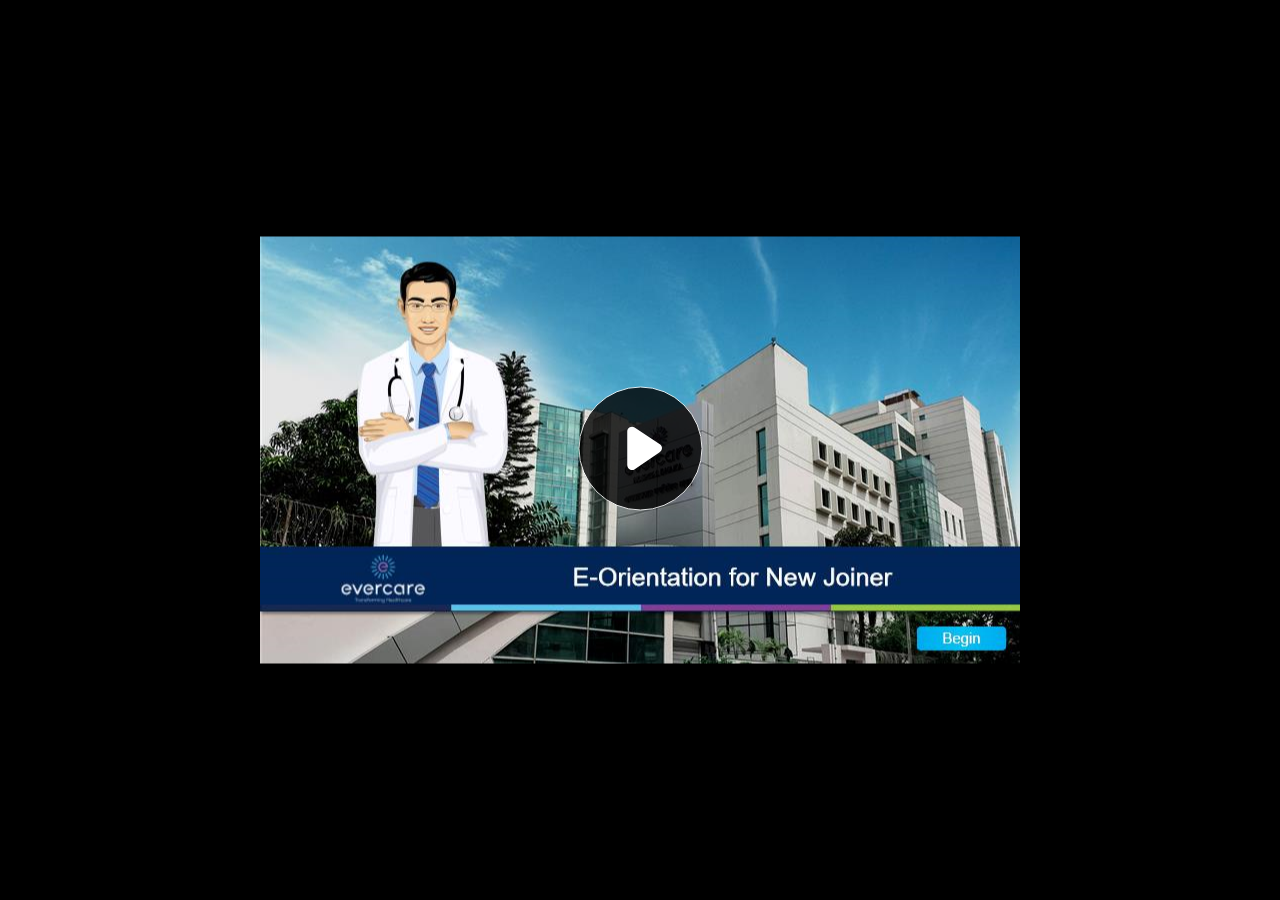
<file: index.html>
<!doctype html>
<html lang="en-US">
<head>
  <meta charset="utf-8">
  <!-- Created using Storyline 360 - http://www.articulate.com  -->
  <!-- version: 3.58.26627.0 -->
  <title>E-orientation ECH</title>
  <meta http-equiv="x-ua-compatible" content="IE=edge"/>
  <meta name="viewport" content="width=device-width,initial-scale=1,user-scalable=no,shrink-to-fit=no,minimal-ui"/>
  <meta name="apple-mobile-web-app-capable" content="yes"/>
  <style>
    html, body { height: 100%; padding: 0; margin: 0 }
    #app { height: 100%; width: 100%; }
  </style>
  
  <script>window.THREE = { };</script>
</head>
<body style="background: #282828" class="cs-HTML theme-unified">
  <!-- 360 -->
  <script>!function(e){var i=/iPhone/i,o=/iPod/i,n=/iPad/i,t=/(?=.*\bAndroid\b)(?=.*\bMobile\b)/i,d=/Android/i,s=/(?=.*\bAndroid\b)(?=.*\bSD4930UR\b)/i,b=/(?=.*\bAndroid\b)(?=.*\b(?:KFOT|KFTT|KFJWI|KFJWA|KFSOWI|KFTHWI|KFTHWA|KFAPWI|KFAPWA|KFARWI|KFASWI|KFSAWI|KFSAWA)\b)/i,r=/IEMobile/i,h=/(?=.*\bWindows\b)(?=.*\bARM\b)/i,a=/BlackBerry/i,l=/BB10/i,p=/Opera Mini/i,f=/(CriOS|Chrome)(?=.*\bMobile\b)/i,u=/(?=.*\bFirefox\b)(?=.*\bMobile\b)/i,c=new RegExp("(?:Nexus 7|BNTV250|Kindle Fire|Silk|GT-P1000)","i"),w=function(e,i){return e.test(i)},A=function(e){var A=e||navigator.userAgent,v=A.split("[FBAN");if(void 0!==v[1]&&(A=v[0]),this.apple={phone:w(i,A),ipod:w(o,A),tablet:!w(i,A)&&w(n,A),device:w(i,A)||w(o,A)||w(n,A)},this.amazon={phone:w(s,A),tablet:!w(s,A)&&w(b,A),device:w(s,A)||w(b,A)},this.android={phone:w(s,A)||w(t,A),tablet:!w(s,A)&&!w(t,A)&&(w(b,A)||w(d,A)),device:w(s,A)||w(b,A)||w(t,A)||w(d,A)},this.windows={phone:w(r,A),tablet:w(h,A),device:w(r,A)||w(h,A)},this.other={blackberry:w(a,A),blackberry10:w(l,A),opera:w(p,A),firefox:w(u,A),chrome:w(f,A),device:w(a,A)||w(l,A)||w(p,A)||w(u,A)||w(f,A)},this.seven_inch=w(c,A),this.any=this.apple.device||this.android.device||this.windows.device||this.other.device||this.seven_inch,this.phone=this.apple.phone||this.android.phone||this.windows.phone,this.tablet=this.apple.tablet||this.android.tablet||this.windows.tablet,"undefined"==typeof window)return this},v=function(){var e=new A;return e.Class=A,e};"undefined"!=typeof module&&module.exports&&"undefined"==typeof window?module.exports=A:"undefined"!=typeof module&&module.exports&&"undefined"!=typeof window?module.exports=v():"function"==typeof define&&define.amd?define("isMobile",[],e.isMobile=v()):e.isMobile=v()}(this);
    window.isMobile.apple.tablet = window.isMobile.apple.tablet ||
      (navigator.platform === 'MacIntel' && navigator.maxTouchPoints > 1);
    window.isMobile.apple.device = window.isMobile.apple.device || window.isMobile.apple.tablet;
    window.isMobile.tablet = window.isMobile.tablet || window.isMobile.apple.tablet;
    window.isMobile.any = window.isMobile.any || window.isMobile.apple.tablet;
  </script>

  <div id="focus-sink" tabindex="-1"></div>

  <div id="preso"></div>
  <script>
    window.DS = {};
    window.globals = {
      DATA_PATH_BASE: '',
      HAS_FRAME: true,
      HAS_SLIDE: true,

      lmsPresent: false,
      tinCanPresent: false,
      cmi5Present: false,
      aoSupport: false,
      scale: 'noscale',
      captureRc: false,
      browserSize: 'optimal',
      bgColor: '#282828',
      features: 'InsertSvgPicture,LrsSupport,MultipleQuizTracking,XApiSupport',
      themeName: 'unified',
      preloaderColor: '#FFFFFF',
      suppressAnalytics: false,
      productChannel: 'stable',
      publishSource: 'storyline',
      aid: 'aid|b6ca9ad3-012e-403e-9021-dfa9735a16dd',
      cid: 'd17c8754-bc02-4a0c-9550-468561657b83',
      playerVersion: '3.58.26627.0',
      maxIosVideoElements: 10,

      
      parseParams: function(qs) {
        if (window.globals.parsedParams != null) {
          return window.globals.parsedParams;
        }
        qs = (qs || window.location.search.substr(1)).split('+').join(' ');
        var params = {},
            tokens,
            re = /[?&]?([^=]+)=([^&]*)/g;

        while (tokens = re.exec(qs)) {
          params[decodeURIComponent(tokens[1]).trim()] =
            decodeURIComponent(tokens[2]).trim();
        }
        window.globals.parsedParams = params;
        return params;
      }

    };

    (function() {

      var classTypes = [ 'desktop', 'mobile', 'phone', 'tablet' ];

      var addDeviceClasses = function(prefix, testObj) {
        var curr, i;
        for (i = 0; i < classTypes.length; i++) {
          curr = classTypes[i];
          if (testObj[curr]) {
            document.body.classList.add(prefix + curr);
          }
        }
      };

      var params = window.globals.parseParams(),
          isDevicePreview = params.devicepreview === '1',
          isPhoneOverride = params.deviceType === 'phone' || (isDevicePreview && params.phone == '1'),
          isTabletOverride = (params.deviceType === 'tablet' || isDevicePreview) && !isPhoneOverride,
          isMobileOverride = isPhoneOverride || isTabletOverride;

      var deviceView = {
        desktop: !window.isMobile.any && !isMobileOverride,
        mobile: window.isMobile.any || isMobileOverride,
        phone: isPhoneOverride || (window.isMobile.phone && !isTabletOverride),
        tablet: isTabletOverride || window.isMobile.tablet
      };

      window.globals.deviceView = deviceView;
      window.isMobile.desktop = !window.isMobile.any;
      window.isMobile.mobile = window.isMobile.any;

      addDeviceClasses('view-', deviceView);

    })();
  </script>
  
  <script src='story_content/user.js' type=text/javascript></script>
  <div class="slide-loader"></div>

  <script>
    var doc = document, loader = doc.body.querySelector('.slide-loader'); [ 1, 2, 3 ].forEach(function(n) { var d = doc.createElement('div'); d.style.backgroundColor = window.globals.preloaderColor; d.classList.add('mobile-loader-dot'); d.classList.add('dot' + n); loader.appendChild(d); });
  </script>

  <div class="mobile-load-title-overlay" style="display: none">
    <div class="mobile-load-title">E-orientation ECH</div>
  </div>

  <div class="mobile-chrome-warning"></div>

  <script>
    
    if (window.autoSpider && window.vInterfaceObject) {
      document.querySelector('.mobile-load-title-overlay').style.display = 'none';
    }
  </script>

  

  <link rel="stylesheet" href="html5/data/css/output.min.css" data-noprefix/>
</body>
<script src="html5/lib/scripts/bootstrapper.min.js"></script>
</html>
</file>
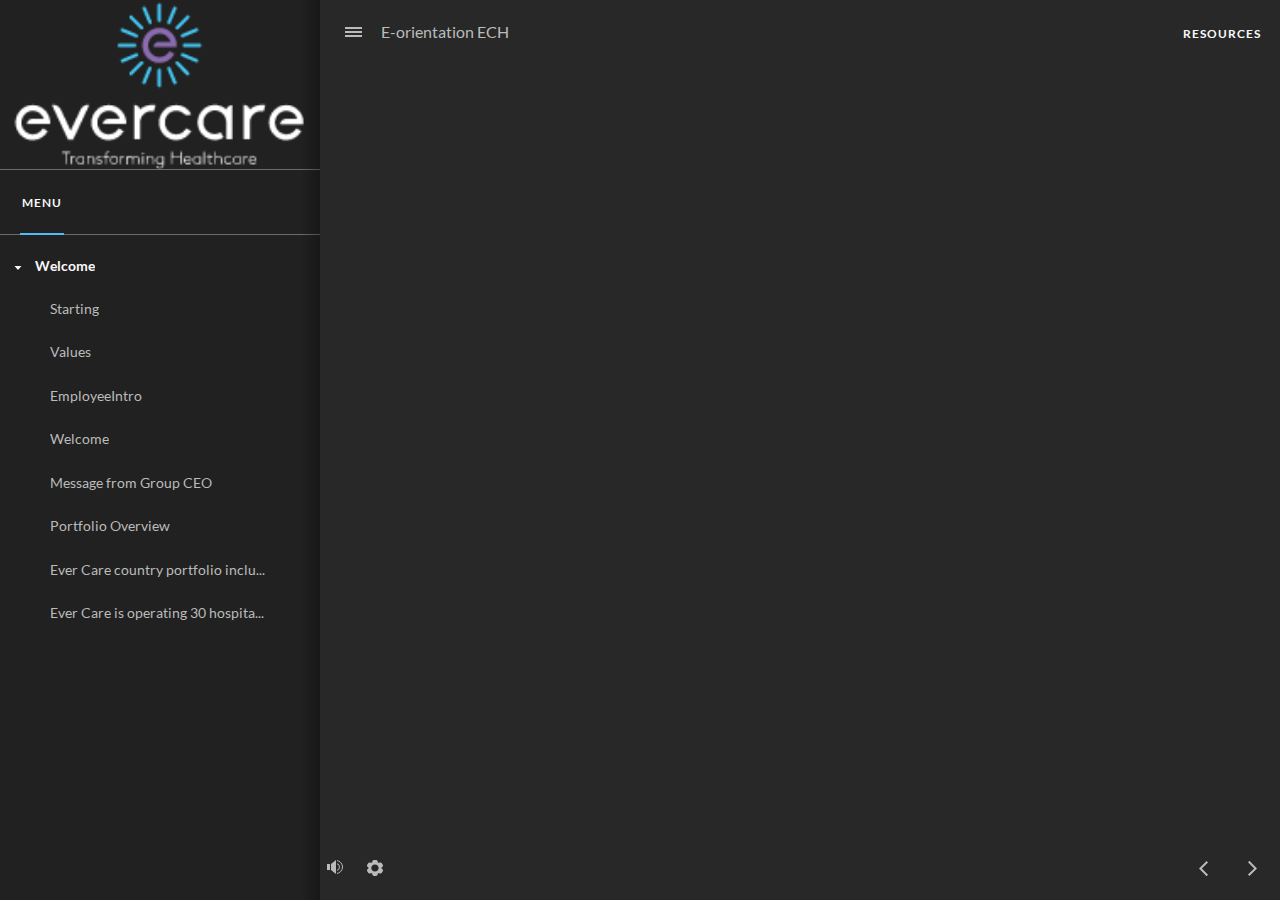
<file: index_lms.html>
<!doctype html>
<html lang="en-US">
<head>
  <meta charset="utf-8">
  <!-- Created using Storyline 360 - http://www.articulate.com  -->
  <!-- version: 3.58.26627.0 -->
  <title>E-orientation ECH</title>
  <meta http-equiv="x-ua-compatible" content="IE=edge"/>
  <meta name="viewport" content="width=device-width,initial-scale=1,user-scalable=no,shrink-to-fit=no,minimal-ui"/>
  <meta name="apple-mobile-web-app-capable" content="yes"/>
  <style>
    html, body { height: 100%; padding: 0; margin: 0 }
    #app { height: 100%; width: 100%; }
  </style>
  <script src="lms/scormdriver.js" charset="utf-8"></script>
  <script>window.THREE = { };</script>
</head>
<body style="background: #282828" class="cs-HTML theme-unified">
  <!-- 360 -->
  <script>!function(e){var i=/iPhone/i,o=/iPod/i,n=/iPad/i,t=/(?=.*\bAndroid\b)(?=.*\bMobile\b)/i,d=/Android/i,s=/(?=.*\bAndroid\b)(?=.*\bSD4930UR\b)/i,b=/(?=.*\bAndroid\b)(?=.*\b(?:KFOT|KFTT|KFJWI|KFJWA|KFSOWI|KFTHWI|KFTHWA|KFAPWI|KFAPWA|KFARWI|KFASWI|KFSAWI|KFSAWA)\b)/i,r=/IEMobile/i,h=/(?=.*\bWindows\b)(?=.*\bARM\b)/i,a=/BlackBerry/i,l=/BB10/i,p=/Opera Mini/i,f=/(CriOS|Chrome)(?=.*\bMobile\b)/i,u=/(?=.*\bFirefox\b)(?=.*\bMobile\b)/i,c=new RegExp("(?:Nexus 7|BNTV250|Kindle Fire|Silk|GT-P1000)","i"),w=function(e,i){return e.test(i)},A=function(e){var A=e||navigator.userAgent,v=A.split("[FBAN");if(void 0!==v[1]&&(A=v[0]),this.apple={phone:w(i,A),ipod:w(o,A),tablet:!w(i,A)&&w(n,A),device:w(i,A)||w(o,A)||w(n,A)},this.amazon={phone:w(s,A),tablet:!w(s,A)&&w(b,A),device:w(s,A)||w(b,A)},this.android={phone:w(s,A)||w(t,A),tablet:!w(s,A)&&!w(t,A)&&(w(b,A)||w(d,A)),device:w(s,A)||w(b,A)||w(t,A)||w(d,A)},this.windows={phone:w(r,A),tablet:w(h,A),device:w(r,A)||w(h,A)},this.other={blackberry:w(a,A),blackberry10:w(l,A),opera:w(p,A),firefox:w(u,A),chrome:w(f,A),device:w(a,A)||w(l,A)||w(p,A)||w(u,A)||w(f,A)},this.seven_inch=w(c,A),this.any=this.apple.device||this.android.device||this.windows.device||this.other.device||this.seven_inch,this.phone=this.apple.phone||this.android.phone||this.windows.phone,this.tablet=this.apple.tablet||this.android.tablet||this.windows.tablet,"undefined"==typeof window)return this},v=function(){var e=new A;return e.Class=A,e};"undefined"!=typeof module&&module.exports&&"undefined"==typeof window?module.exports=A:"undefined"!=typeof module&&module.exports&&"undefined"!=typeof window?module.exports=v():"function"==typeof define&&define.amd?define("isMobile",[],e.isMobile=v()):e.isMobile=v()}(this);
    window.isMobile.apple.tablet = window.isMobile.apple.tablet ||
      (navigator.platform === 'MacIntel' && navigator.maxTouchPoints > 1);
    window.isMobile.apple.device = window.isMobile.apple.device || window.isMobile.apple.tablet;
    window.isMobile.tablet = window.isMobile.tablet || window.isMobile.apple.tablet;
    window.isMobile.any = window.isMobile.any || window.isMobile.apple.tablet;
  </script>

  <div id="focus-sink" tabindex="-1"></div>

  <div id="preso"></div>
  <script>
    window.DS = {};
    window.globals = {
      DATA_PATH_BASE: '',
      HAS_FRAME: true,
      HAS_SLIDE: true,

      lmsPresent: true,
      tinCanPresent: false,
      cmi5Present: false,
      aoSupport: false,
      scale: 'noscale',
      captureRc: false,
      browserSize: 'optimal',
      bgColor: '#282828',
      features: 'InsertSvgPicture,LrsSupport,MultipleQuizTracking,XApiSupport',
      themeName: 'unified',
      preloaderColor: '#FFFFFF',
      suppressAnalytics: false,
      productChannel: 'stable',
      publishSource: 'storyline',
      aid: 'aid|b6ca9ad3-012e-403e-9021-dfa9735a16dd',
      cid: 'd17c8754-bc02-4a0c-9550-468561657b83',
      playerVersion: '3.58.26627.0',
      maxIosVideoElements: 10,

      
      parseParams: function(qs) {
        if (window.globals.parsedParams != null) {
          return window.globals.parsedParams;
        }
        qs = (qs || window.location.search.substr(1)).split('+').join(' ');
        var params = {},
            tokens,
            re = /[?&]?([^=]+)=([^&]*)/g;

        while (tokens = re.exec(qs)) {
          params[decodeURIComponent(tokens[1]).trim()] =
            decodeURIComponent(tokens[2]).trim();
        }
        window.globals.parsedParams = params;
        return params;
      }

    };

    (function() {

      var classTypes = [ 'desktop', 'mobile', 'phone', 'tablet' ];

      var addDeviceClasses = function(prefix, testObj) {
        var curr, i;
        for (i = 0; i < classTypes.length; i++) {
          curr = classTypes[i];
          if (testObj[curr]) {
            document.body.classList.add(prefix + curr);
          }
        }
      };

      var params = window.globals.parseParams(),
          isDevicePreview = params.devicepreview === '1',
          isPhoneOverride = params.deviceType === 'phone' || (isDevicePreview && params.phone == '1'),
          isTabletOverride = (params.deviceType === 'tablet' || isDevicePreview) && !isPhoneOverride,
          isMobileOverride = isPhoneOverride || isTabletOverride;

      var deviceView = {
        desktop: !window.isMobile.any && !isMobileOverride,
        mobile: window.isMobile.any || isMobileOverride,
        phone: isPhoneOverride || (window.isMobile.phone && !isTabletOverride),
        tablet: isTabletOverride || window.isMobile.tablet
      };

      window.globals.deviceView = deviceView;
      window.isMobile.desktop = !window.isMobile.any;
      window.isMobile.mobile = window.isMobile.any;

      addDeviceClasses('view-', deviceView);

    })();
  </script>
  
  <script src='story_content/user.js' type=text/javascript></script>
  <div class="slide-loader"></div>

  <script>
    var doc = document, loader = doc.body.querySelector('.slide-loader'); [ 1, 2, 3 ].forEach(function(n) { var d = doc.createElement('div'); d.style.backgroundColor = window.globals.preloaderColor; d.classList.add('mobile-loader-dot'); d.classList.add('dot' + n); loader.appendChild(d); });
  </script>

  <div class="mobile-load-title-overlay" style="display: none">
    <div class="mobile-load-title">E-orientation ECH</div>
  </div>

  <div class="mobile-chrome-warning"></div>

  <script>
    
    if (window.autoSpider && window.vInterfaceObject) {
      document.querySelector('.mobile-load-title-overlay').style.display = 'none';
    }
  </script>

  

  <link rel="stylesheet" href="html5/data/css/output.min.css" data-noprefix/>
</body>
<script src="html5/lib/scripts/bootstrapper.min.js"></script>
</html>
</file>
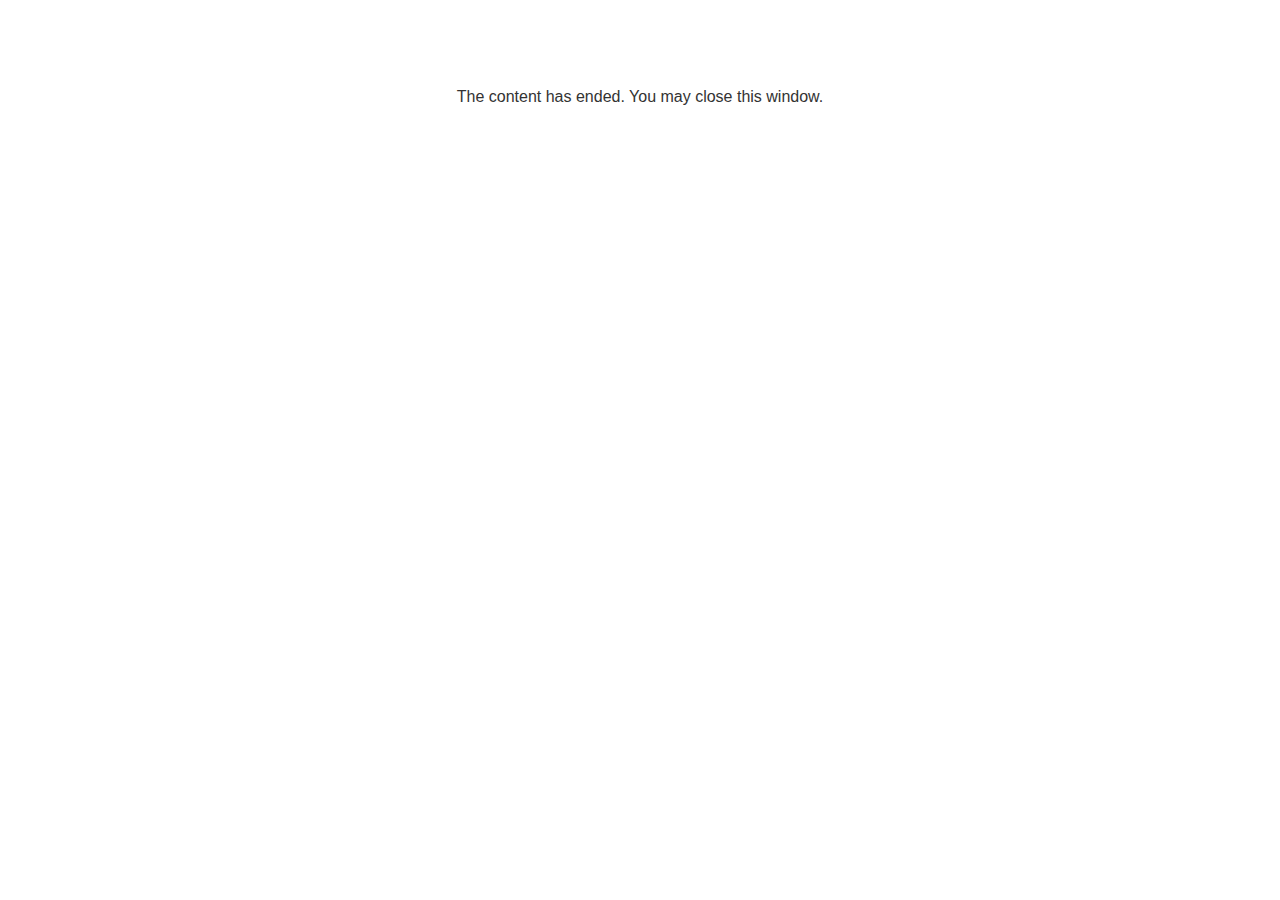
<file: lms/goodbye.html>
<!doctype html>
<html>
<body style="background-color: #ffffff;">

<p role="alert" style="color: #333333;font-family: Lato, articulate, tahoma, arial;font-size: medium;text-align: center;">
<br><br><br><br>
The content has ended. You may close this window.
</p>

</body>
</html>
</file>
